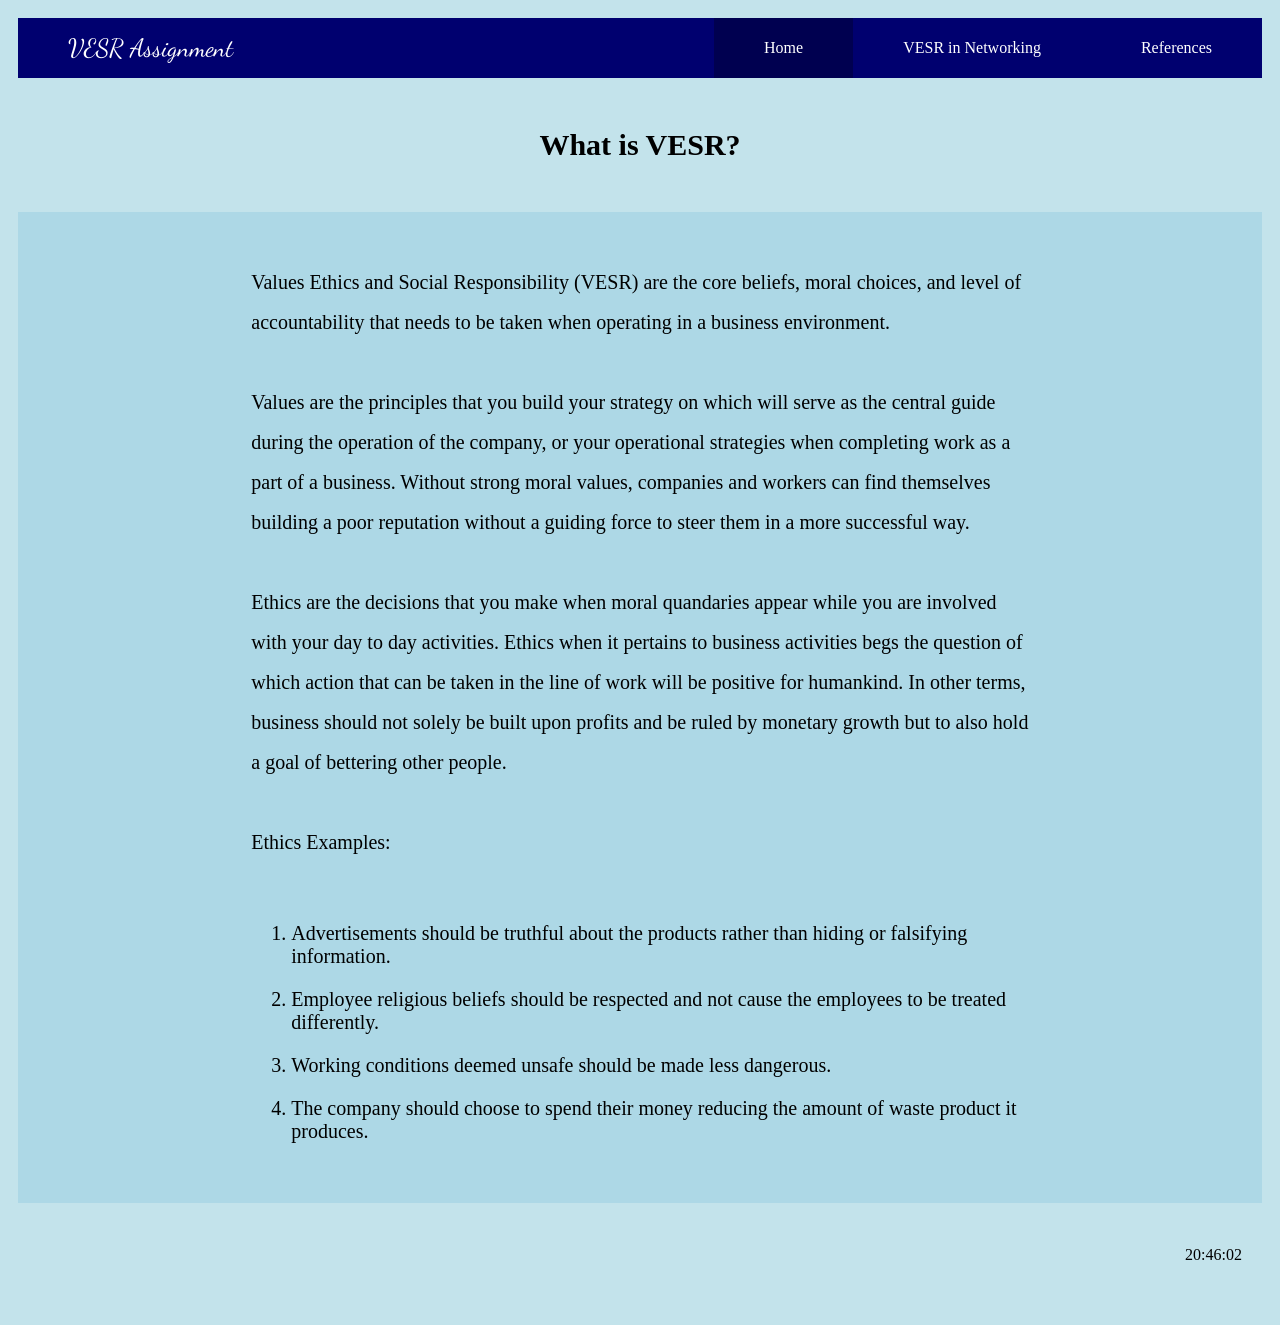
<file: index.html>
<!DOCTYPE html>
<html>
<head>
<link rel="stylesheet" href="styles.css">
<link rel="stylesheet" type="text/css" href="//fonts.googleapis.com/css?family=Dancing+Script" />
</head>
<body onload="startTime()">
  <div class="topnav">
    <p>VESR Assignment</p>
    <div class="pages">
    <a href="index.html" class="active">Home</a>
    <a href="VESR_in_Networking.html">VESR in Networking</a>
    <a href="references.html">References</a>
  </div>
  </div>
<div class="header">
  <h1>What is VESR?</h1>
</div>

<div class="content">
<div class="left">
</div>
    <div class="card">
      <p>Values Ethics and Social Responsibility (VESR) are the core beliefs, moral choices, and level of accountability that needs to be taken when operating in a business environment.</p>
      <p> 
        Values are the principles that you build your strategy on which will serve as the central guide during the operation of the company, or your operational strategies when completing work as a part of a business. Without strong moral values, companies and workers can find themselves building a poor reputation without a guiding force to steer them in a more successful way.
      </p>
      <p>
        Ethics are the decisions that you make when moral quandaries appear while you are involved with your day to day activities. Ethics when it pertains to business activities begs the question of which action that can be taken in the line of work will be positive for humankind. In other terms, business should not solely be built upon profits and be ruled by monetary growth but to also hold a goal of bettering other people.
      </p>  
      <p>
        Ethics Examples:
      </p>
      <ol>
        <li>Advertisements should be truthful about the products rather than hiding or falsifying information.</li>
        <li>Employee religious beliefs should be respected and not cause the employees to be treated differently.</li>
        <li>Working conditions deemed unsafe should be made less dangerous.</li>
        <li>The company should choose to spend their money reducing the amount of waste product it produces.</li>
        </ol>
        </p>
    </div>
    <div class="right">
    </div>
  </div>

<div class="footer">
  <p id="time"><script>
    function startTime() {
  const today = new Date();
  let h = today.getHours();
  let m = today.getMinutes();
  let s = today.getSeconds();
  m = checkTime(m);
  s = checkTime(s);
  document.getElementById('time').innerHTML =  h + ":" + m + ":" + s;
  setTimeout(startTime, 1000);
}

function checkTime(i) {
  if (i < 10) {i = "0" + i};
  return i;
}
  </script></p>
</div>

</body>
</html>
</file>
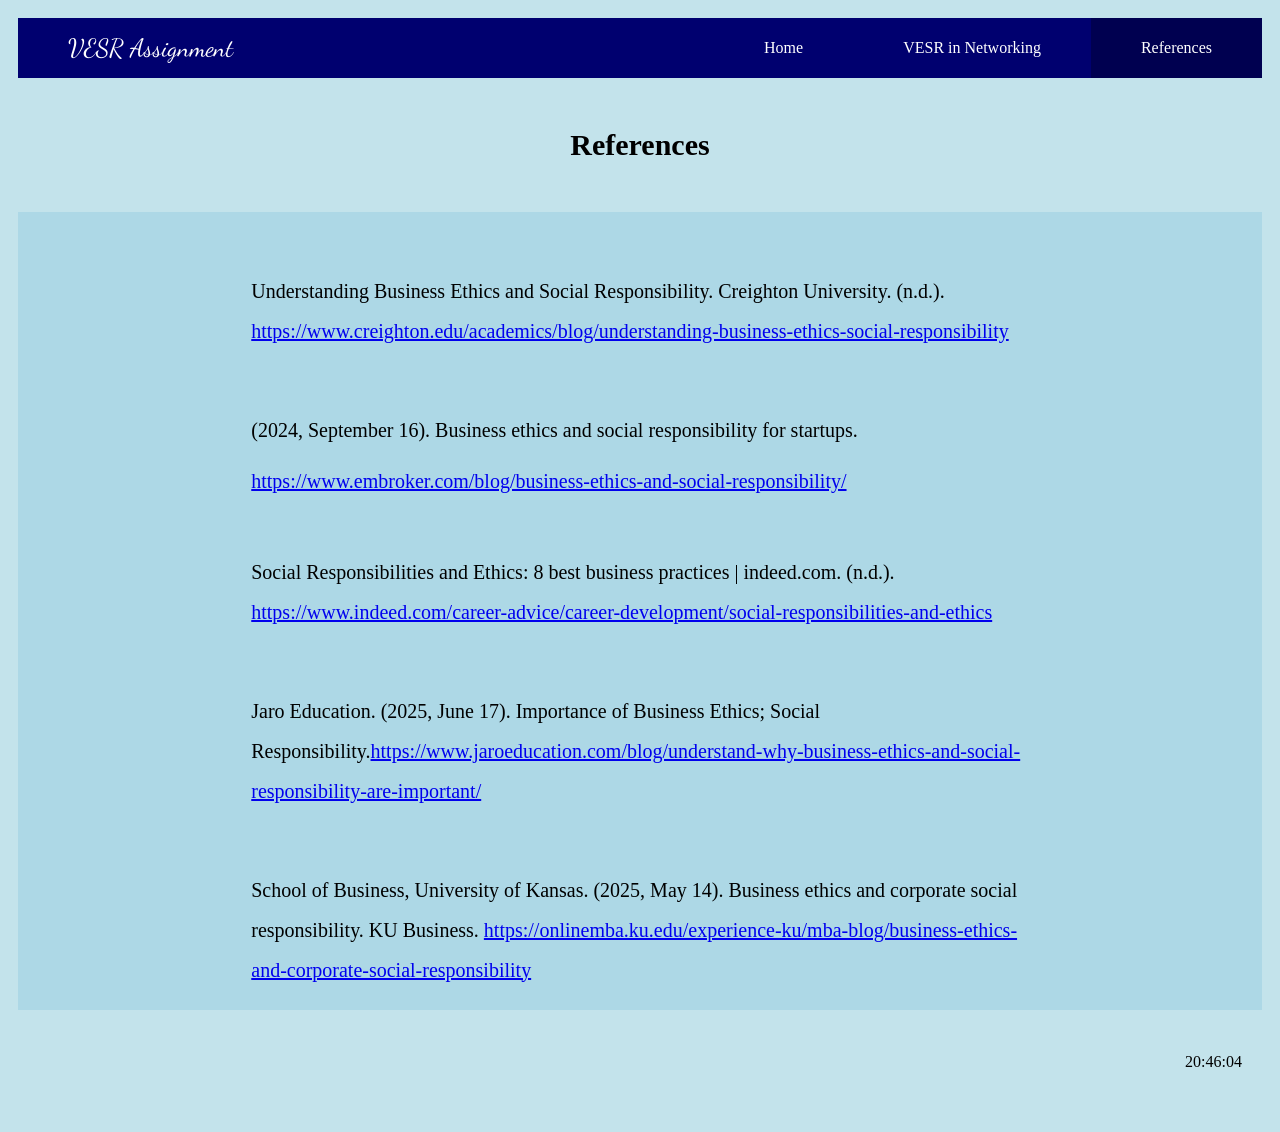
<file: references.html>
<!DOCTYPE html>
<html>
<head>
<link rel="stylesheet" href="styles.css">
<link rel="stylesheet" type="text/css" href="//fonts.googleapis.com/css?family=Dancing+Script" />
</head>
<body onload="startTime()">


<div class="topnav">
  <p>VESR Assignment</p>
  <div class="pages">
  <a href="index.html">Home</a>
  <a href="VESR_in_Networking.html">VESR in Networking</a>
  <a href="references.html" class="active">References</a>
</div>
</div>

<div class="header">
  <h1>References</h1>
</div>

<div class="content">
<div class="left"></div>
    <div class="references">
      <p>Understanding Business Ethics and Social Responsibility. Creighton University. (n.d.). <a href="https://www.creighton.edu/academics/blog/understanding-business-ethics-social-responsibility">https://www.creighton.edu/academics/blog/understanding-business-ethics-social-responsibility</a></p>
      <p> 
       (2024, September 16). Business ethics and social responsibility for startups.</p><a href="https://www.embroker.com/blog/business-ethics-and-social-responsibility/">https://www.embroker.com/blog/business-ethics-and-social-responsibility/ </a>
      <p>
        Social Responsibilities and Ethics: 8 best business practices | indeed.com. (n.d.). <a href="https://www.indeed.com/career-advice/career-development/social-responsibilities-and-ethics">https://www.indeed.com/career-advice/career-development/social-responsibilities-and-ethics</a></p>
      <p>
        Jaro Education. (2025, June 17). Importance of Business Ethics; Social Responsibility.<a href="https://www.jaroeducation.com/blog/understand-why-business-ethics-and-social-responsibility-are-important/">https://www.jaroeducation.com/blog/understand-why-business-ethics-and-social-responsibility-are-important/</a></p>
      <p>
      School of Business, University of Kansas. (2025, May 14). Business ethics and corporate social responsibility. KU Business. <a href="https://onlinemba.ku.edu/experience-ku/mba-blog/business-ethics-and-corporate-social-responsibility">https://onlinemba.ku.edu/experience-ku/mba-blog/business-ethics-and-corporate-social-responsibility</a></p> 
    </div>
    <div class="right"></div>
</div>

<div class="footer">
  <p id="time"><script>
    function startTime() {
  const today = new Date();
  let h = today.getHours();
  let m = today.getMinutes();
  let s = today.getSeconds();
  m = checkTime(m);
  s = checkTime(s);
  document.getElementById('time').innerHTML =  h + ":" + m + ":" + s;
  setTimeout(startTime, 1000);
}

function checkTime(i) {
  if (i < 10) {i = "0" + i};
  return i;
}
  </script></p>
</div>

</body>
</html>
</file>
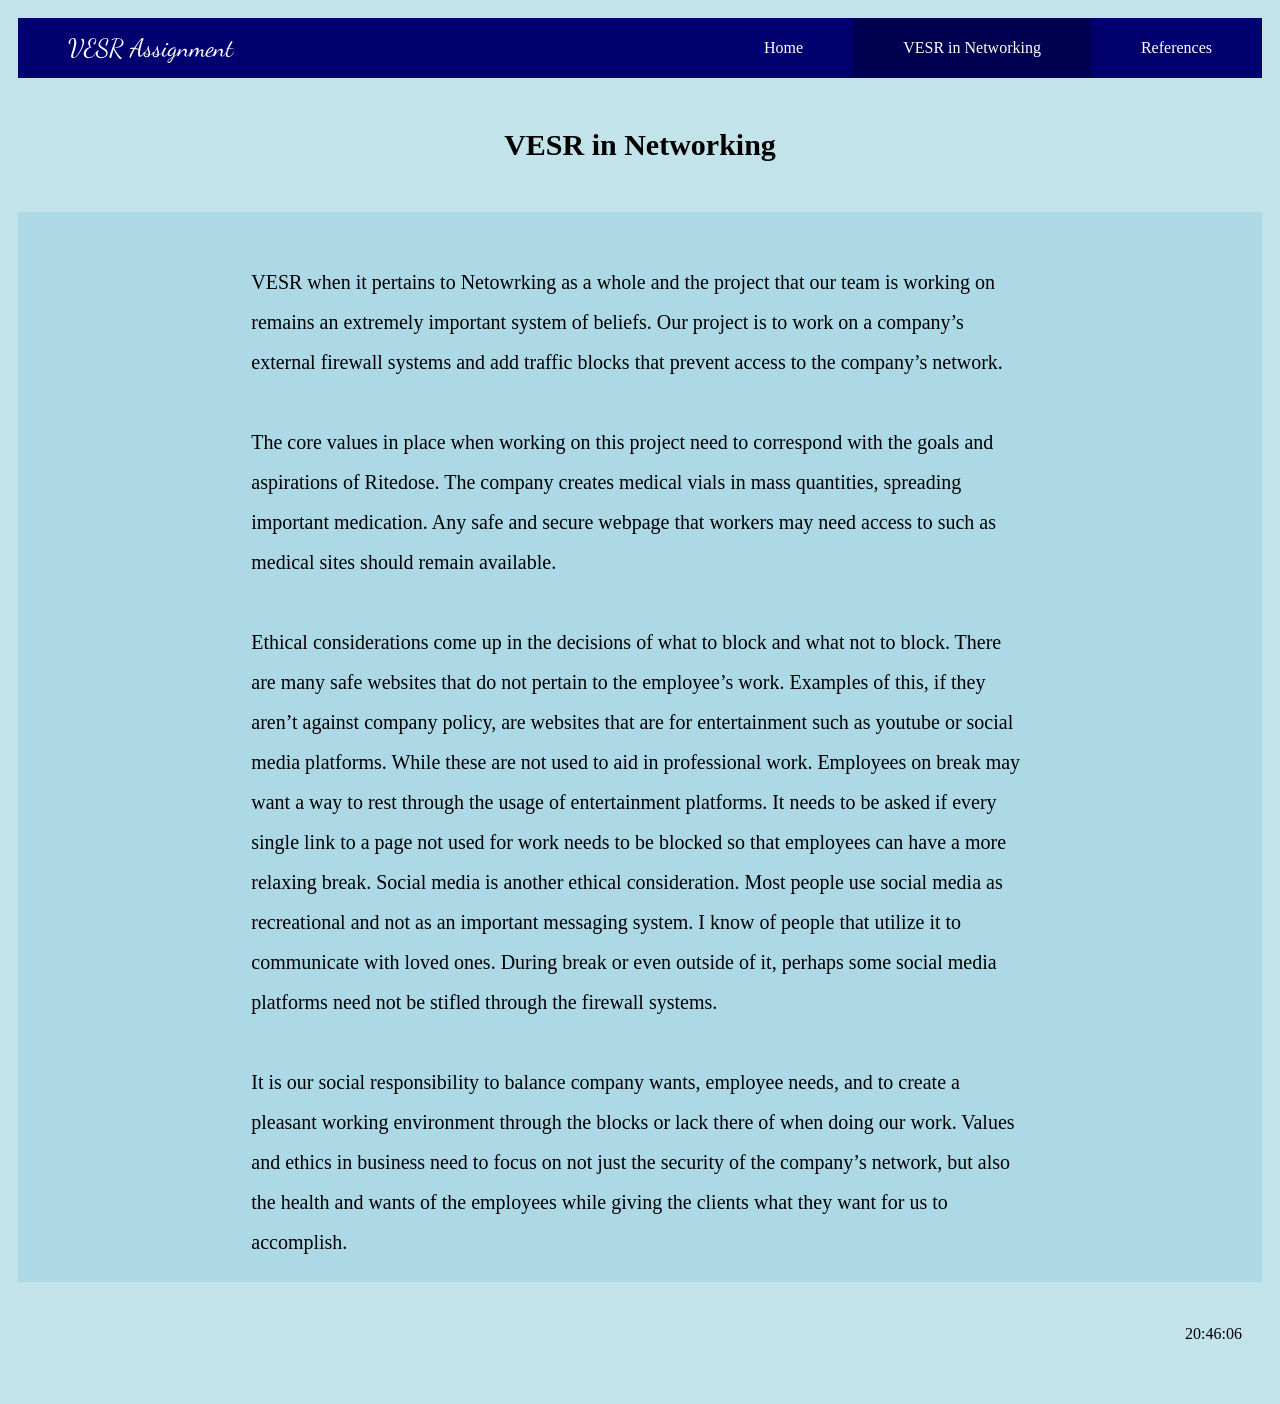
<file: VESR_in_Networking.html>
<!DOCTYPE html>
<html>
<head>
<link rel="stylesheet" href="styles.css">
<link rel="stylesheet" type="text/css" href="//fonts.googleapis.com/css?family=Dancing+Script" />
</head>
<body onload="startTime()">


  <div class="topnav">
    <p>VESR Assignment</p>
    <div class="pages">
    <a href="index.html">Home</a>
    <a href="VESR_in_Networking.html" class="active">VESR in Networking</a>
    <a href="references.html">References</a>
  </div>
  </div>

<div class="header">
  <h1>VESR in Networking</h1>
</div>
<div class="content">
<div class="left"></div>

    <div class="card">
      <p>VESR when it pertains to Netowrking as a whole and the project that our team is working on remains an extremely important system of beliefs. Our project is to work on a company’s external firewall systems and add traffic blocks that prevent access to the company’s network.</p>
      <p>The core values in place when working on this project need to correspond with the goals and aspirations of Ritedose. The company creates medical vials in mass quantities, spreading important medication. Any safe and secure webpage that workers may need access to such as medical sites should remain available.
      </p>
      <p>
        Ethical considerations come up in the decisions of what to block and what not to block. There are many safe websites that do not pertain to the employee’s work. Examples of this, if they aren’t against company policy, are websites that are for entertainment such as youtube or social media platforms. While these are not used to aid in professional work. Employees on break may want a way to rest through the usage of entertainment platforms. It needs to be asked if every single link to a page not used for work needs to be blocked so that employees can have a more relaxing break. Social media is another ethical consideration. Most people use social media as recreational and not as an important messaging system. I know of people that utilize it to communicate with loved ones. During break or even outside of it, perhaps some social media platforms need not be stifled through the firewall systems.
      </p>
      <p>
        It is our social responsibility to balance company wants, employee needs, and to create a pleasant working environment through the blocks or lack there of when doing our work. Values and ethics in business need to focus on not just the security of the company’s network, but also the health and wants of the employees while giving the clients what they want for us to accomplish.
      </p>
    </div>
    <div class="right"></div>
  </div>

<div class="footer">
  <p id="time"><script>
    function startTime() {
  const today = new Date();
  let h = today.getHours();
  let m = today.getMinutes();
  let s = today.getSeconds();
  m = checkTime(m);
  s = checkTime(s);
  document.getElementById('time').innerHTML =  h + ":" + m + ":" + s;
  setTimeout(startTime, 1000);
}

function checkTime(i) {
  if (i < 10) {i = "0" + i};
  return i;
}
  </script></p>
</div>

</body>
</html>
</file>
<file: styles.css>
* {
  box-sizing: border-box;
}
@media print {
  .topnav, .footer, .advertisement {
    display: none;
 }
 body {
  font-size: 12pt;
  margin: 0;
  padding: 0;
  font-family: 'Times New Roman';
  text-align: left;
}
}


body {
  height: 100%;
  font-family: 'Times New Roman', Times, serif;
  padding: 10px;
  background: #c3e3eb;
}

/* Header/Blog Title */
.header {
  padding: 30px;
  text-align: center;
  background: #c3e3eb;
}

.header h1 {
  font-size: 30px;
  font-family: 'Times New Roman', Times, serif;
  
}

/* Style the top navigation bar */
.topnav {
  display: flex;
  height: 60px;
  align-items: center;
  overflow: hidden;
  position: sticky;
  width: 100%;
  top: 0;
  background-color: rgb(0,0,111);
}

/* Style the topnav links */
.topnav a {
  display: flex;
  justify-content: center;
  align-items: center;
  color: white;
  padding: 0px 50px;
  text-decoration: none;
  height: auto;
}

p {
  line-height: 2;
}

.pages {
  display: flex;
  margin-left: auto;
  height: 100%;
}

.topnav p {
  font-size: 25px;
  font-family: "Dancing Script";
  display: block;
  color: white;
  text-align: right;
  padding: 0px 50px;
  text-decoration: none;
}

/* Change color on hover */
.topnav a:hover {
  background-color: rgb(0, 0, 80);
}
/*when a user is on that page*/
.topnav a.active {
  background-color: rgb(0, 0, 80);
}
/* Create two unequal columns that floats next to each other */

/* Fake image */
.fakeimg {
  background-color: #ffffff;
  width: 100%;
  padding: 20px;
}

.content {
  display: flex;
}

.left {
  width: 30%;
  background-color: lightblue;
}

/* Add a card effect for articles */
.card {
  display: flex;
  flex-direction: column;
  background-color: lightblue;
  width: 100%;
  padding-top: 30px;
}

.card p {
  display: flex;
  font-size: 20px;
  width: 100%;
  text-align: left;
}

.card a {
  display: flex;
  font-size: 20px;
  width: 100%;
  text-align: left;
}

.card ol {
  font-size: 20px;
  width: 100%;
  text-align: left;
}

.card li {
  margin-top: 20px;
}

.right {
  width: 30%;
  background-color: lightblue;
}

.references {
  background-color: lightblue;
  font-size: 20px;
  width: 100%;
  text-align: left;
}

.references p{
  font-size: 20px;
  width: 100%;
  text-align: left;
  padding-top: 5%;
}

/* Clear floats after the columns */
.row::after {
  content: "";
  display: flex;
  clear: both;
}

/* Footer */
.footer {
  padding: 20px;
  text-align: right;
  background-color: #c3e3eb;
  margin-top: 0px;
}

/* Responsive layout - when the screen is less than 800px wide, make the two columns stack on top of each other instead of next to each other */
@media screen and (max-width: 800px) {
  .leftcolumn, .rightcolumn {   
    width: 100%;
    padding: 0;
  }
}

/* Responsive layout - when the screen is less than 400px wide, make the navigation links stack on top of each other instead of next to each other */
@media screen and (max-width: 400px) {
  .topnav a {
    float: none;
    width: 100%;
  }
}
</file>
